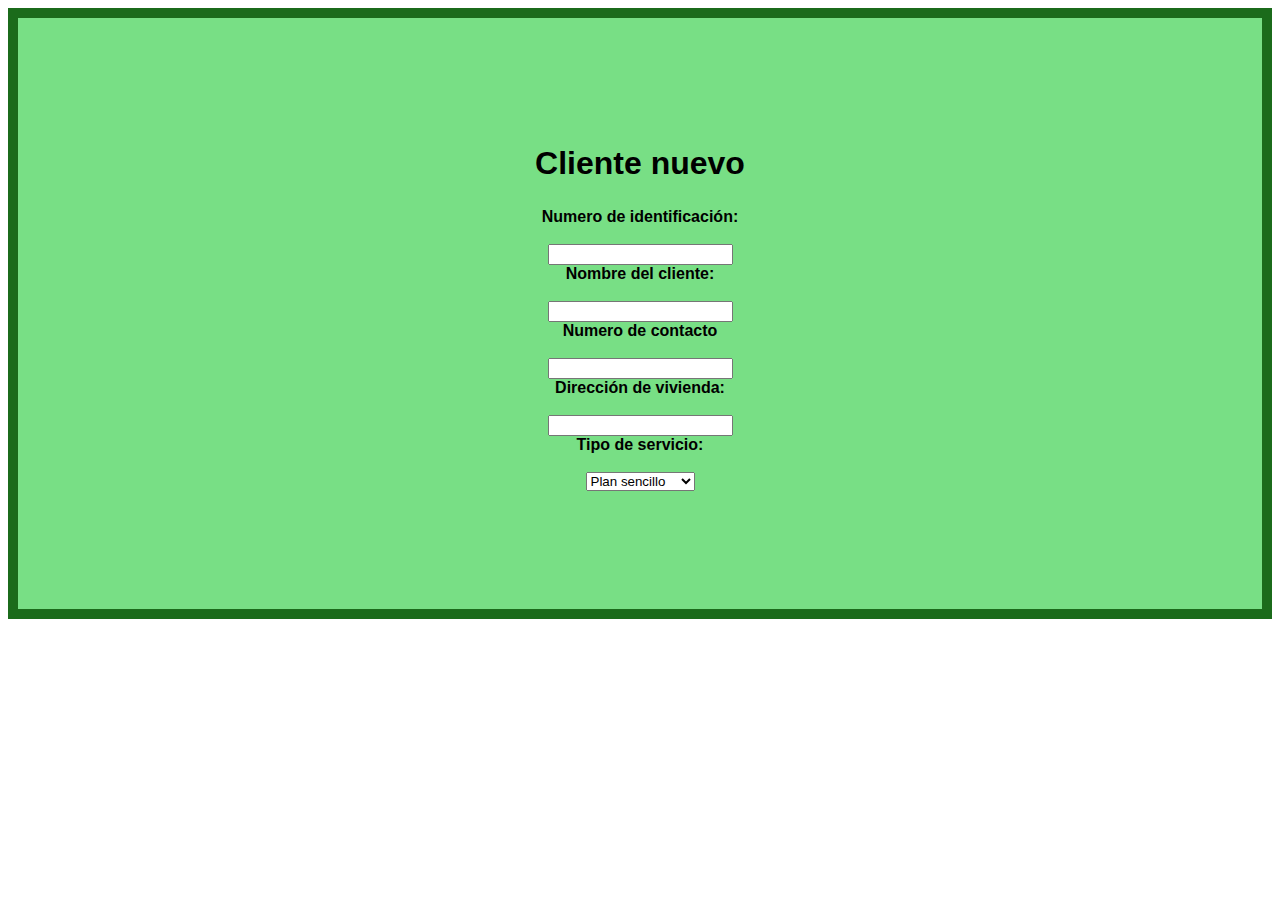
<file: HTML/clientes.html>
<!DOCTYPE html>
<html lang="es">
<head>
    <meta charset="UTF-8">
    <meta name="viewport" content="width=device-width, initial-scale=1.0">
    <title>Clientes</title>
    <link rel="stylesheet" href="../CSS/Clientes.css">
</head>
<div class="cuadro-cliente">
<body>
<div class="head">
    <p><h2>Cliente nuevo</h2></p>


    <div class="label">
        <!-- Campos para inicio de sesión -->
     
        <label for="loginUsername">Numero de identificación:</label>
        <br>
        <input type="text" id="loginUsername" name="loginUsername">
      </div>
      
        <label for="loginUsername">Nombre del cliente:</label>
        <br>
        <input type="text" id="loginUsername" name="loginUsername">
        <br>
        <label for="loginUsername">Numero de contacto</label>
        <br>
        <input type="text" id="loginUsername" name="loginUsername">
     <br>
            <label name="loginUsername">Dirección de vivienda:</label>
            <br>
            <input type="text" id="loginUsername" name="loginUsername">
          <br>
          <label name="loginUsername">Tipo de servicio:</label>
          <br>
          <select id="userType" name="userType">
            <option value="Sencillo">Plan sencillo</option>
            <option value="Medio">Plan medio</option>
            <option value="premium">PLan premium</option>
          </select>
        
        
        </div>
    
<br>


</div>


</div>
</div>

</div>
</body>

</html>
</file>
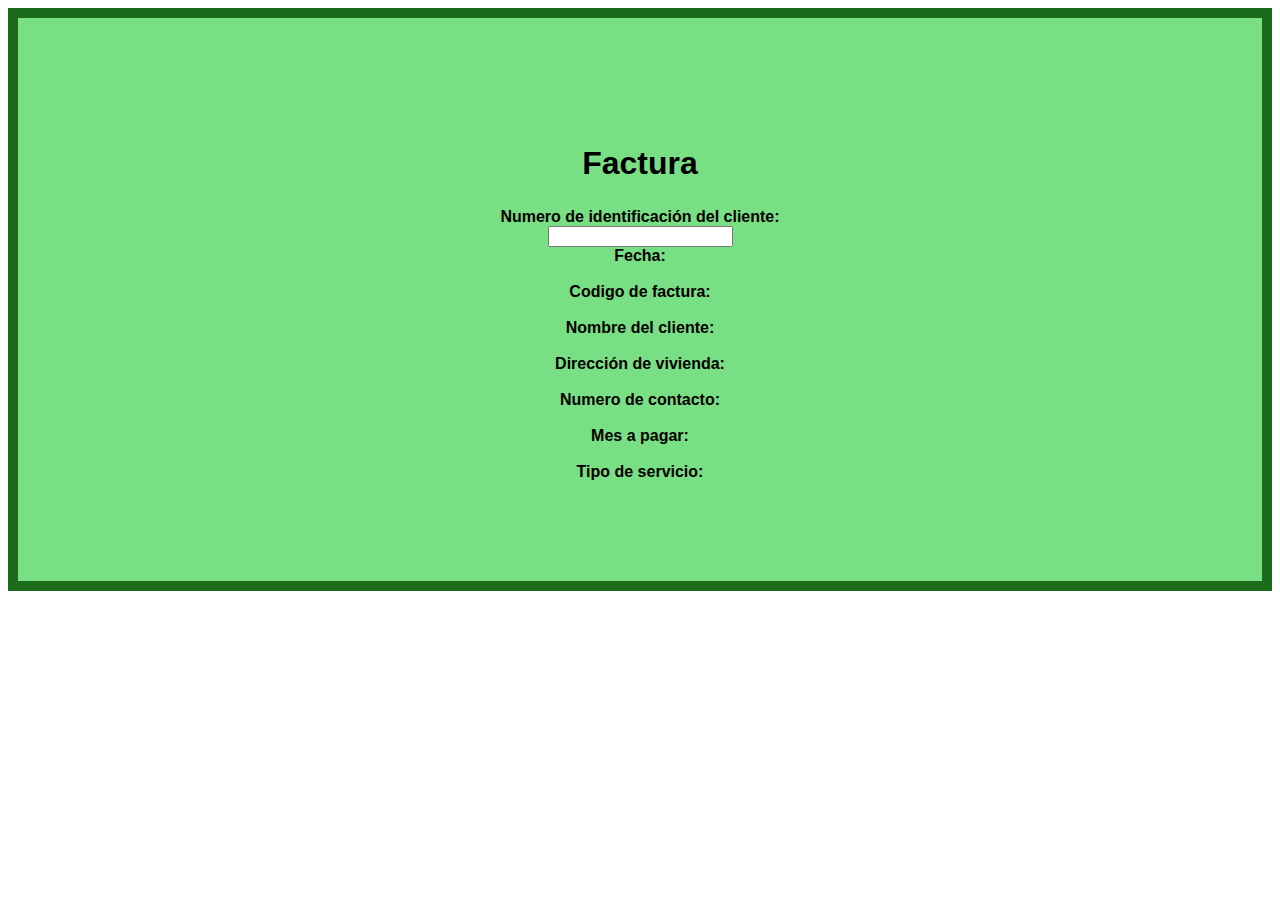
<file: HTML/Facturación.html>
<!DOCTYPE html>
<html lang="es">
<head>
    <meta charset="UTF-8">
    <meta name="viewport" content="width=device-width, initial-scale=1.0">
    <title>Facturación</title>
    <link rel="stylesheet" href="../CSS/Facturación.css">
</head>
<div class="cuadro-cliente">
<body>
<div class="head">
    <p><h2>Factura</h2></p>


    <div class="label">
        <!-- Campos para inicio de sesión -->
     
        <label for="loginUsername">Numero de identificación del cliente:</label> <input type="text" id="loginUsername" name="loginUsername">
      </div>
      <label for="text">Fecha:</label>
     <br>
        <label for="loginUsername">Codigo de factura:</label>
        <br>
        <label for="loginUsername">Nombre del cliente:</label>
     <br>
            <label name="loginUsername">Dirección de vivienda:</label>
            <br>
            <label for="text">Numero de contacto:</label>
          <br>
          <label for="text">Mes a pagar:</label>
          <br>
          <label for="text">Tipo de servicio:</label>
        </div>
    


</div>


</div>
</div>

</div>
</body>

</html>
</file>
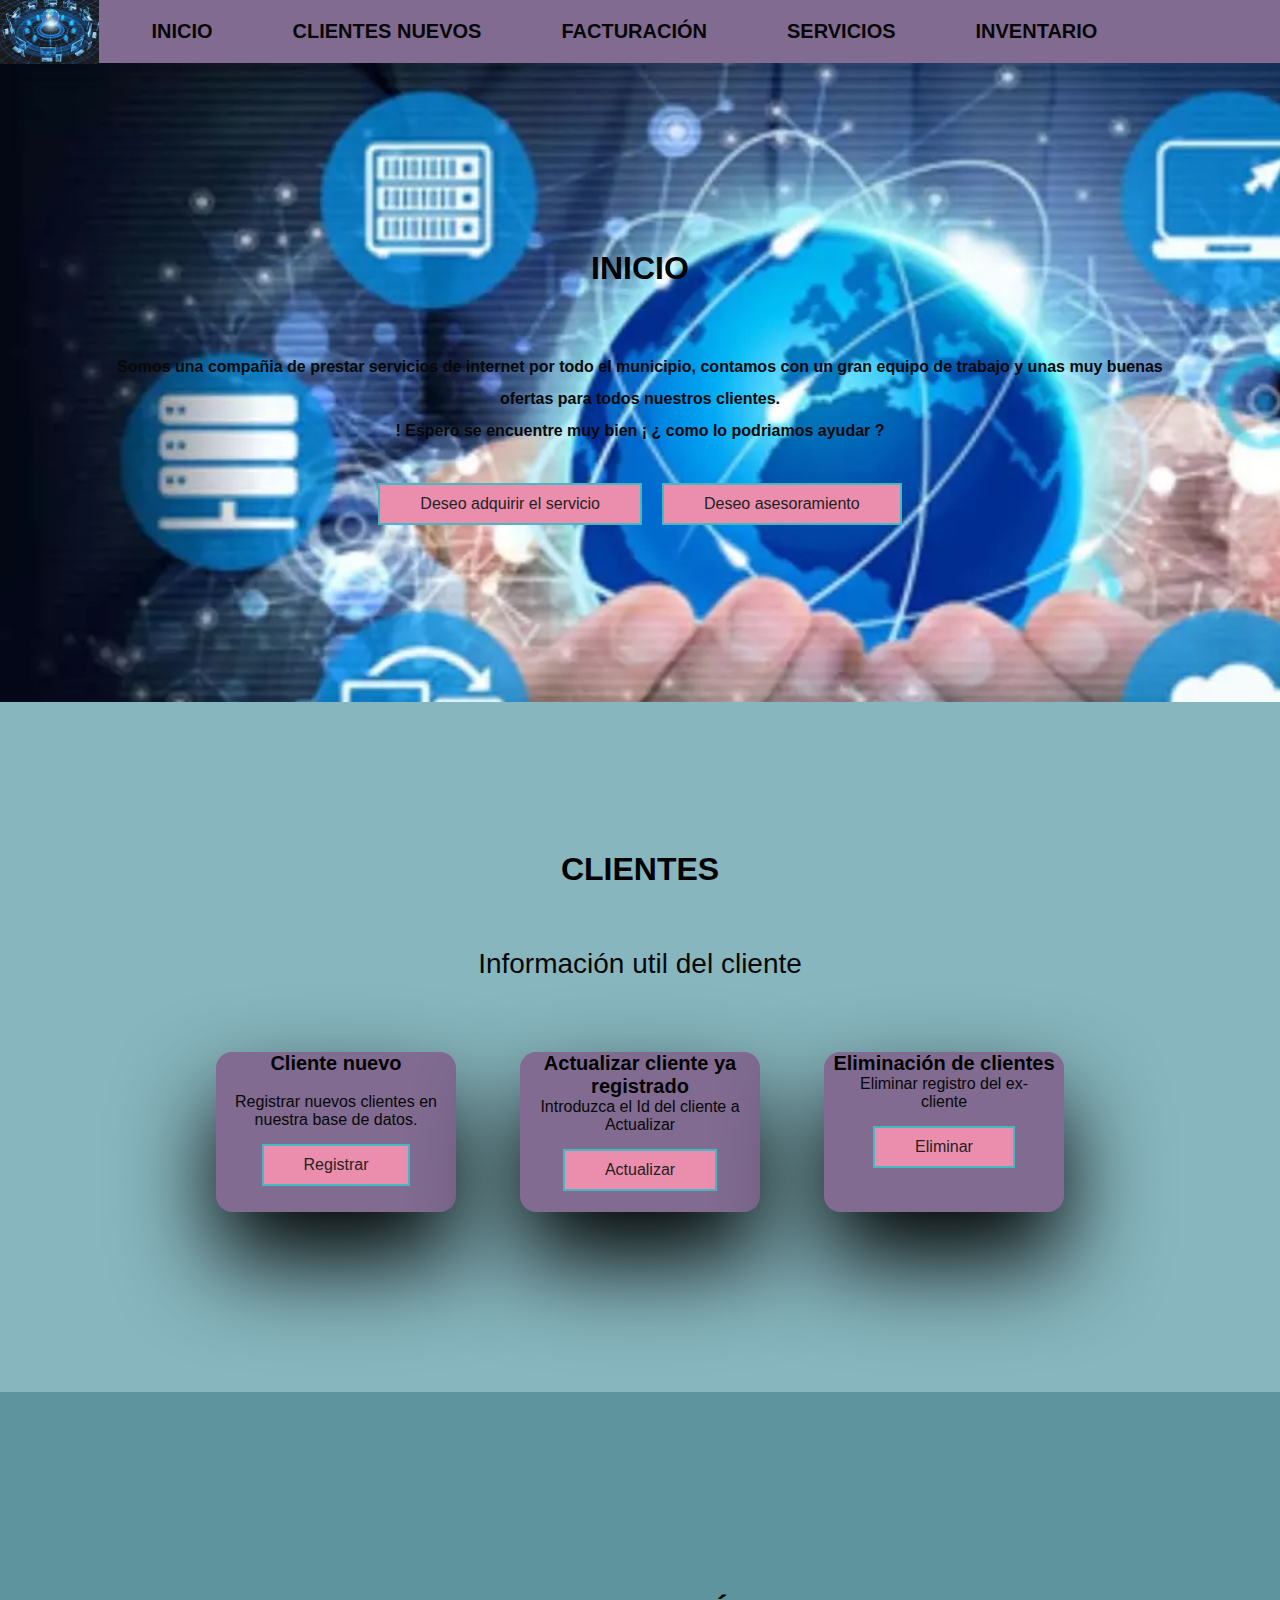
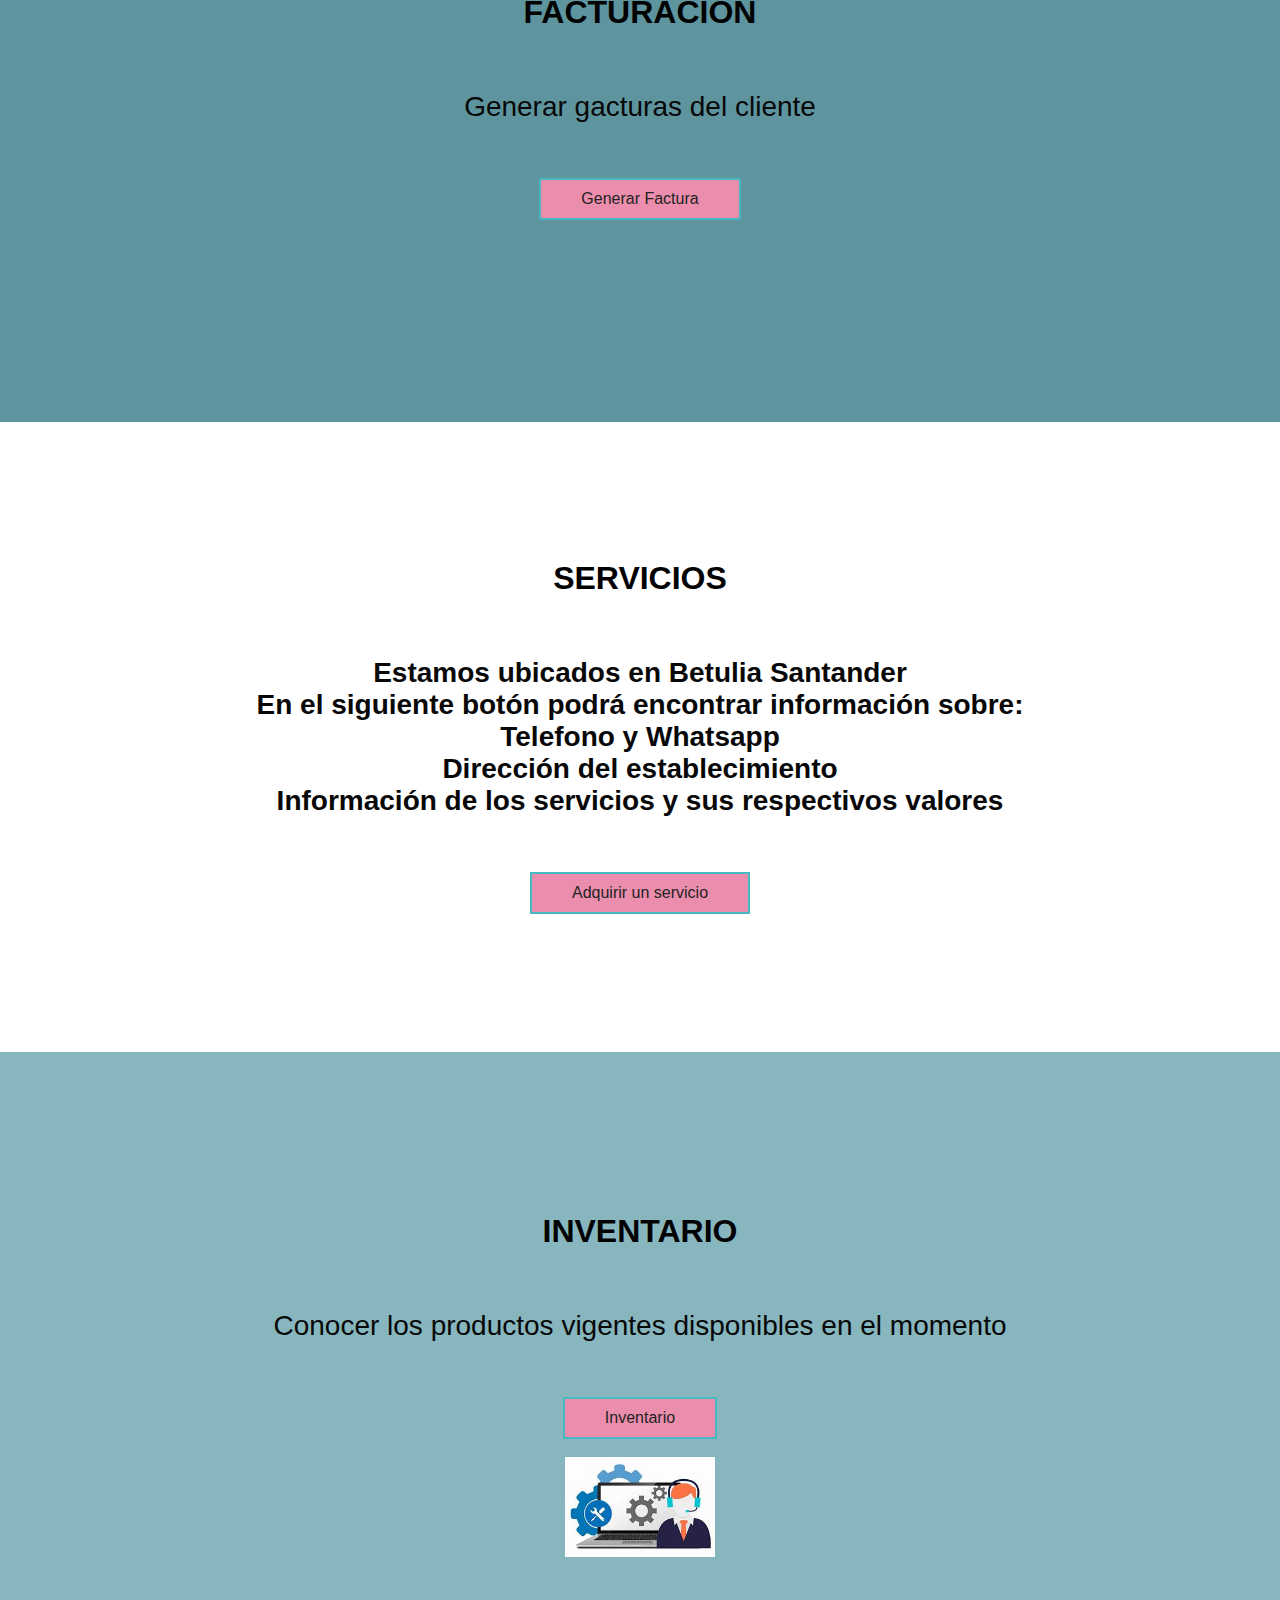
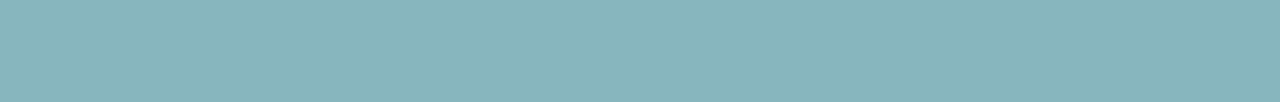
<file: HTML/inicio.html>
<!DOCTYPE html>
<html lang="en">
<head>
    <meta charset="UTF-8">
    <meta name="viewport" content="width=device-width, initial-scale=1.0">
    <title>Pagina web emprendimiento</title>
<link  rel= "stylesheet" href="../CSS/style.css">
</head>
<body>
    
    <div class="head">

<div class="logo">
    <a href="#"></a>
    <img src="../Imagenes/logo.jpeg" height="70px" width="100%" alt="Logo">
</div>
<nav class="navbar">
    <a href="#" class="navbar">Inicio </a>
    <a href="../HTML/clientes.html" class="navbar">Clientes nuevos </a>
    <a href="../HTML/Facturación.html" class="navbar">Facturación </a>
    <a href="../HTML/Servicios.html" class="navbar">Servicios</a>
    <a href="../HTML/inventarios.html" class="navbar">Inventario</a>
</nav>
<br>
<br>
<br>
    </div>

    <header class="content-head"><br>
        <br>
        <br>
        <br>

<section class="content">
        <h2 class="title">Inicio</h2>
        <p> <b>
            Somos una compañia de prestar servicios de internet por todo el municipio, contamos con un gran equipo de trabajo y unas 
            muy buenas ofertas para todos nuestros clientes. <br>! Espero se encuentre muy bien ¡ ¿ como lo podriamos ayudar ?                 
</b>
        </p>
<div class="btn-home">
    <a href="../HTML/clientes.html" class="btn">Deseo adquirir el servicio</a>
    <a href="../HTML/Servicios.html" class="btn">Deseo asesoramiento </a>
</div>
</section>
    </header>
    <section class="content sau">
        <h2 class="title">Clientes</h2>
        <p>Información util del cliente </p>
   <div class="box-container">
            <div class="box">
                <i class="fab fa-angular"></i>
                <h3>Cliente nuevo </h3>
                <br>
<p>Registrar nuevos clientes en nuestra base de datos.
    <br>

    <button href="../HTML/clientes.html" class="btn">Registrar</button>
</p>
            </div>
            <div class="box">
                <i class="sanchez"></i>
                <h3> Actualizar cliente ya registrado </h3>

<p> Introduzca el Id del cliente a Actualizar
    <button href="#" class="btn">Actualizar</button>
</p>
            </div>
            <div class="box">
                <i class="correa"></i>
                <h3>Eliminación de clientes  </h3>
    
<p> Eliminar registro del ex-cliente
    <br>
    <button href="#" class="btn">Eliminar</button>

</p>

            </div>
        </div>
    </section>

    <section class="content about">
<h2 class="title">Facturación</h2>
<p>Generar gacturas del cliente </p>
<a href="../HTML/Facturación.html" class="btn">Generar Factura</a>

    </section>

    <section class="content price">
        <article class="containt">
            <h2 class="title">Servicios </h2>
           <b>
             <p> Estamos ubicados en Betulia Santander
                <br> En el siguiente botón podrá encontrar información sobre:
<br>Telefono y Whatsapp
<br>Dirección del establecimiento
<br>Información de los servicios y sus respectivos valores 
            </p>
           </b>
<a href="../HTML/Servicios.html" class="btn">Adquirir un servicio</a>
        </article>


    </section>

    <section class="content contact">
        <h2 class="title">Inventario </h2>
    <p>Conocer los productos vigentes disponibles en el momento</p>
    <a href="../HTML/inventarios.html" class="btn">Inventario</a>
     
    <br>
    <figure class="mapa">
        <img src="../Imagenes/soporte tencio.jpeg" height="100 px" width="100%" alt="soporte técnico">
    </figure>
    </section>

</body>
</html>
</file>
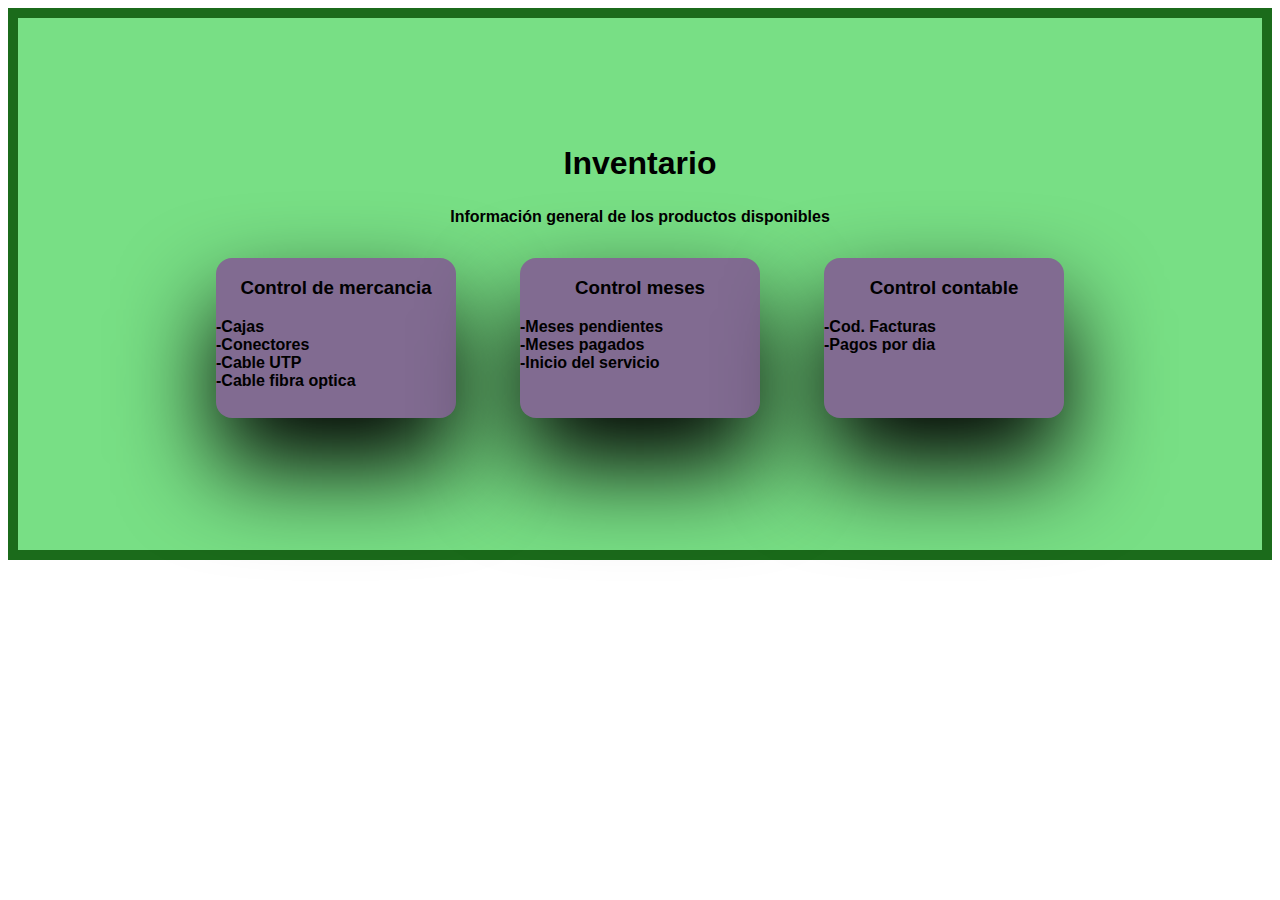
<file: HTML/inventarios.html>
<!DOCTYPE html>
<html lang="es">
<head>
    <meta charset="UTF-8">
    <meta name="viewport" content="width=device-width, initial-scale=1.0">
    <title>inventarios</title>
    <link rel="stylesheet" href="../CSS/inventarios.css">
</head>
<div class="cuadro-cliente">
<body>
<div class="head">
    
       
            <h2 class="title">Inventario</h2>
            Información general de los productos disponibles 
       <div class="box-container">
                <div class="box">
                    <i class="fab fa-angular"></i>
                    <h3>Control de mercancia</h3>
    <p>-Cajas
        <br>-Conectores
        <br>-Cable UTP
        <br>-Cable fibra optica 
        <br>
    
    </p>
                </div>
                <div class="box">
                    <i class="sanchez"></i>
                    <h3>Control meses</h3>
    
    <p>-Meses pendientes
        <br>-Meses pagados
        <br>-Inicio del servicio
    </p>
                </div>
                <div class="box">
                    <i class="correa"></i>
                    <h3>Control contable</h3>
        
    <p>-Cod. Facturas
        <br>-Pagos por dia
        <br>
    
    </p>

</div>


</div>
</div>

</div>
</body>

</html>
</file>
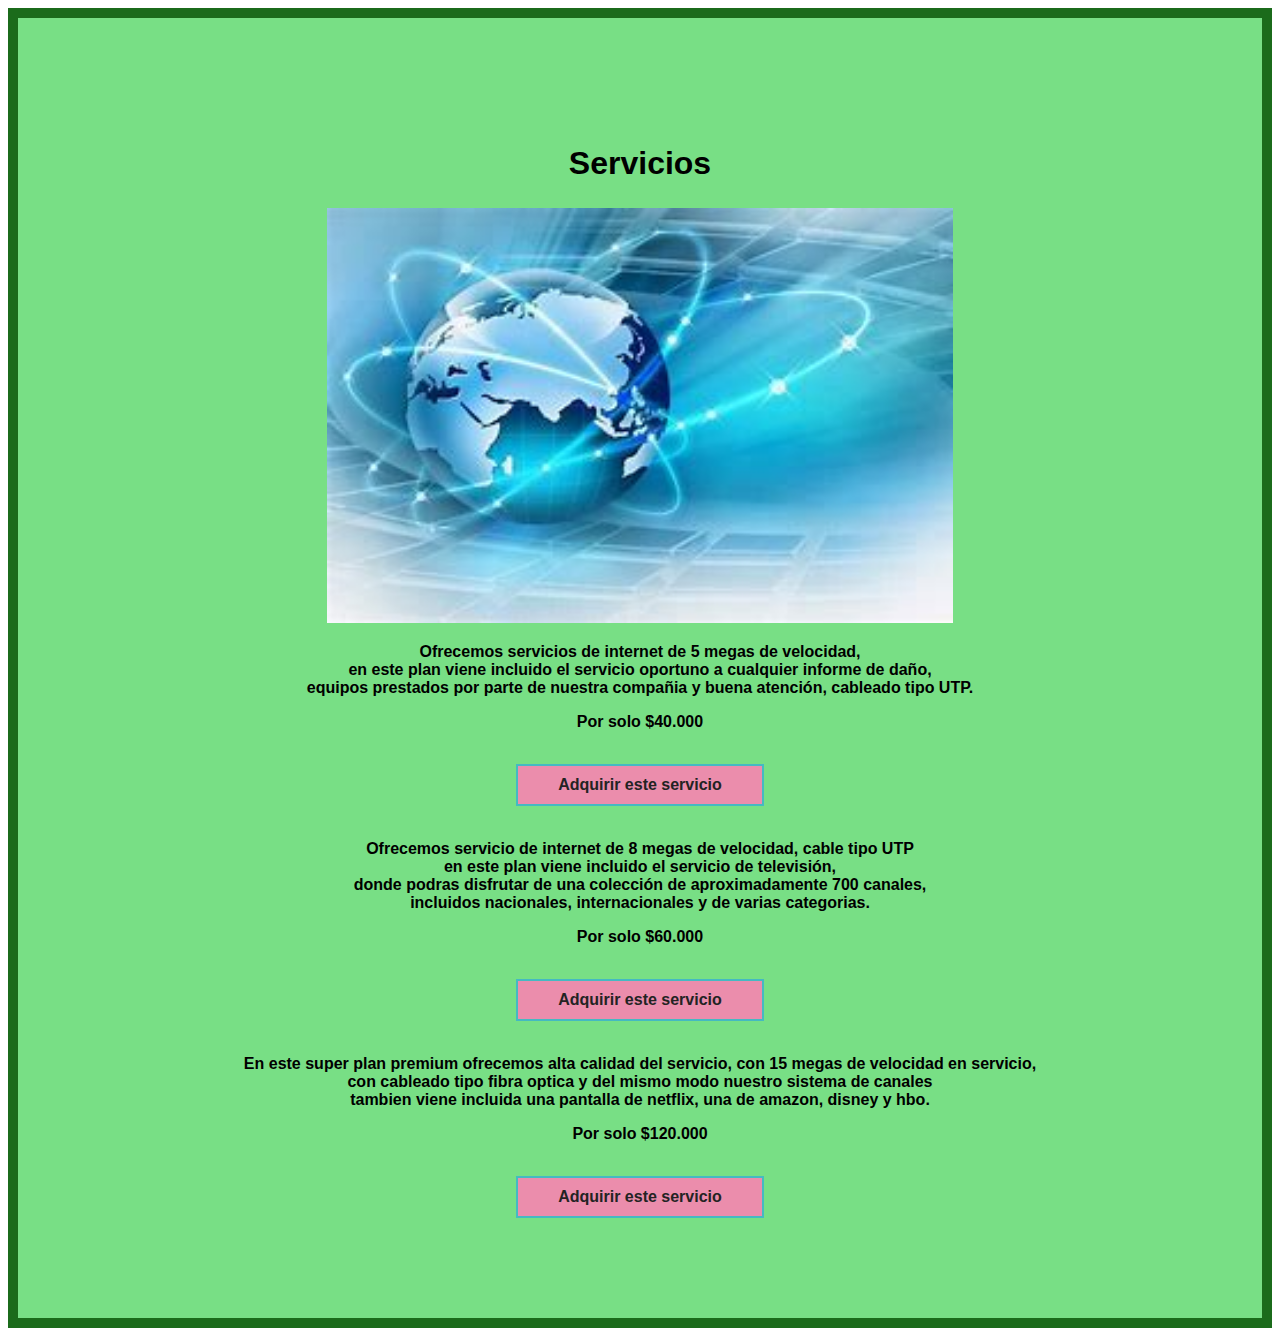
<file: HTML/Servicios.html>
<!DOCTYPE html>
<html lang="es">
<head>
    <meta charset="UTF-8">
    <meta name="viewport" content="width=device-width, initial-scale=1.0">
    <title>Servicios</title>
    <link rel="stylesheet" href="../CSS/Servicios.css">
</head>
<div class="cuadro-cliente">
<body>
<div class="head">
    
    <p><h2>Servicios</h2></p>
    <img src="../Imagenes/OIP.jpg" height="60%" width="60%" alt="Referencia">
<br>
    <p>Ofrecemos servicios de internet de 5 megas de velocidad,
        <br>en este plan viene incluido el servicio oportuno a cualquier informe de daño,
        <br>equipos prestados por parte de nuestra compañia y buena atención, cableado tipo UTP.
        
    </p>
<div class="valor"> Por solo $40.000</div>
<br>
<a href="../HTML/clientes.html" class="btn">Adquirir este servicio</a>
<br>
<br>
<p>
    Ofrecemos servicio de internet de 8 megas de velocidad, cable tipo UTP
    <br>en este plan viene incluido el servicio de televisión,
    <br> donde podras disfrutar de una colección de aproximadamente 700 canales,
    <br>incluidos nacionales, internacionales y de varias categorias.

</p>
<div class="valor">Por solo $60.000</div>
<br>
<a href="../HTML/clientes.html" class="btn">Adquirir este servicio</a>
<br>
<br>

<p>
En este super plan premium ofrecemos alta calidad del servicio, con 15 megas de velocidad en servicio,
<br>con cableado tipo fibra optica y del mismo modo nuestro sistema de canales
<br> tambien viene incluida una pantalla de netflix, una de amazon, disney y hbo.
</p>

<div class="valor">Por solo $120.000</div>
<br>
<a href="../HTML/clientes.html" class="btn">Adquirir este servicio</a>


</div>


</div>
</div>

</div>
</body>

</html>
</file>
<file: CSS/Clientes.css>
@media screen and (min-width:1200px) {
    h2 {
        font-size: 2em;
    }

}

html {
    font-size: 1em;
    font-family: Verdana, Geneva, Tahoma, sans-serif;
    font-weight: bold;
    text-align: center;

}

h2 {
    font-size: 2em;


}

.cuadro-cliente {
    
    border: 10px solid #1b6b1b;
    padding: 100px;
    background-color: #78df85;
    width: 40;

}

label {
    display: block;
  margin-bottom: 0;
}
</file>
<file: CSS/Facturación.css>
@media screen and (min-width:1200px) {
    h2 {
        font-size: 2em;
    }

}

html {
    font-size: 1em;
    font-family: Verdana, Geneva, Tahoma, sans-serif;
    font-weight: bold;
    text-align: center;

}

h2 {
    font-size: 2em;


}

.cuadro-cliente {
    
    border: 10px solid #1b6b1b;
    padding: 100px;
    background-color: #78df85;
    width: 40;

}

label {
    display: block;
  margin-bottom: 0;
}
</file>
<file: CSS/style.css>
@media screen and (min-width:1200px) {
    h2 {
        font-size: 2em;
    }

}

html {
    font-size: 1em;

}

h2 {
    font-size: 2em;

}


.flex-container {
    display: flex;
    flex-wrap: wrap;
}

body  {
    font-size: 14px;
}

*.container {
    max-width: 100%;
    margin: 0;
}
* {

    margin: 0;
    padding: 0;
     border: 0;
font-size: 16px;
vertical-align: baseline;
}

body

{
    text-align: center;
    font-family: Verdana, Geneva, Tahoma, sans-serif;

}

.header {
    display: flex;
    justify-content: center;
    align-items: center;
}

.header {
    height: 60vh !important;
    background: url(../Imagenes/soporte\ tencio.jpeg) no-repeat center;
    background-size: cover;
}

.title {
    margin-bottom: 60px;
    font-size: 1 em;
    font-weight: 600;
    text-transform: uppercase;
    color: rgb(2, 2, 2);
}

p {
    margin-bottom: 40px;
    font-size: 28px;
    color: rgb(8, 8, 8);
    padding: 0 100px;
}

.btn {
    display: inline-block;
    margin-top: 15px;
    padding: 10px 40px;
    border: 2px solid #45b9c2;
    color: #232323;
    text-decoration: none;
    background: #eb8dac;
}

.btn:hover {
    background: none;
}

.btn-home {
    display: flex;
}

.btn-home a {
    margin: 0 10px;

}

.head {
    display: flex;
    align-items: center;
justify-content: space-between;
height: 63px;
background:#816b91 ;
position: fixed;
width: 100%;
z-index: 100;
}

.navbar {
    display: flex;
    margin-right: 80px;
    font-weight: bold;
}

.logo {
    margin-right: 30px;
}

.logo a {
    text-decoration: none;
    color: #030303;
    text-transform: uppercase;
    font-size: 20px;

}

.navbar a {
    display: block;
    padding: 20 px 20px;
    color: #070707;
    text-decoration: none;
    text-transform: uppercase;
    font-size: 20px;

}

.navbar a:hover {
    background: #565c5e;
}

.content {
    height: 70vh;
    display: flex;
    flex-direction: column;
    justify-content: center;
    align-items: center;
}

.sau {
    padding: 30px;
    background: #87b6be;
}

.box-container {
    display: flex;
    justify-content: center;
    flex-wrap: wrap;
    text-align: center;

}

.box-container .box {
    height: 10rem;
    width: 15rem;
    background: #816b91;
    text-align: center;
    border-radius: 1rem;
    box-shadow: 0 3rem 6rem;
    margin: 2rem;
}

.box-container .box i{
    height: 3rem;
    width: 3rem;
    line-height: 3rem;
    text-align: center;
    border-radius: 20%;
    color:rgb(154, 112, 194);
    background: #87b6be;
    font-size: 2rem;
    margin: 1rem 0;
}

.box-container .box h3 {
    font-size: 20px;
    color: #030303;

}

.box-container .box p {
    padding: 0 15px;
    font-size: 16px;
}

.about  {
background: #5e949e;
}

.price {
    background: url(../Imagenes/contacto.jpg) no-repeat center;
    background-attachment: fixed;
    background-size: cover;
    text-align: center;
}

.contact {
padding-top: 20px;
background: #87b6be;
padding-bottom: 0;
}

.content-head {
    background-image: url(../Imagenes/Inicio.webp);
    background-size: cover; 
    background-attachment: fixed;
    text-align: center;
}
</file>
<file: CSS/inventarios.css>
@media screen and (min-width:1200px) {
    h2 {
        font-size: 2em;
    }

}

html {
    font-size: 1em;
    font-family: Verdana, Geneva, Tahoma, sans-serif;
    font-weight: bold;
    text-align: center;

}

h2 {
    font-size: 2em;


}

.cuadro-cliente {
    
    border: 10px solid #1b6b1b;
    padding: 100px;
    background-color: #78df85;
    width: 40;

}


.box-container {
    display: flex;
    justify-content: center;
    flex-wrap: wrap;
    text-align: center;

}

.box-container .box {
    height: 10rem;
    width: 15rem;
    background: #816b91;
    text-align: center;
    border-radius: 1rem;
    box-shadow: 0 3rem 6rem;
    margin: 2rem;
}

p {
    text-align: left;
}
</file>
<file: CSS/Servicios.css>
@media screen and (min-width:1200px) {
    h2 {
        font-size: 2em;
    }

}

html {
    font-size: 1em;
    font-family: Verdana, Geneva, Tahoma, sans-serif;
    font-weight: bold;
    text-align: center;

}

h2 {
    font-size: 2em;
    size: 80px;


}

.btn {
    display: inline-block;
    margin-top: 15px;
    padding: 10px 40px;
    border: 2px solid #45b9c2;
    color: #232323;
    text-decoration: none;
    background: #eb8dac;
}

.cuadro-cliente {
    
    border: 10px solid #1b6b1b;
    padding: 100px;
    background-color: #78df85;
    width: 40;

}
</file>
